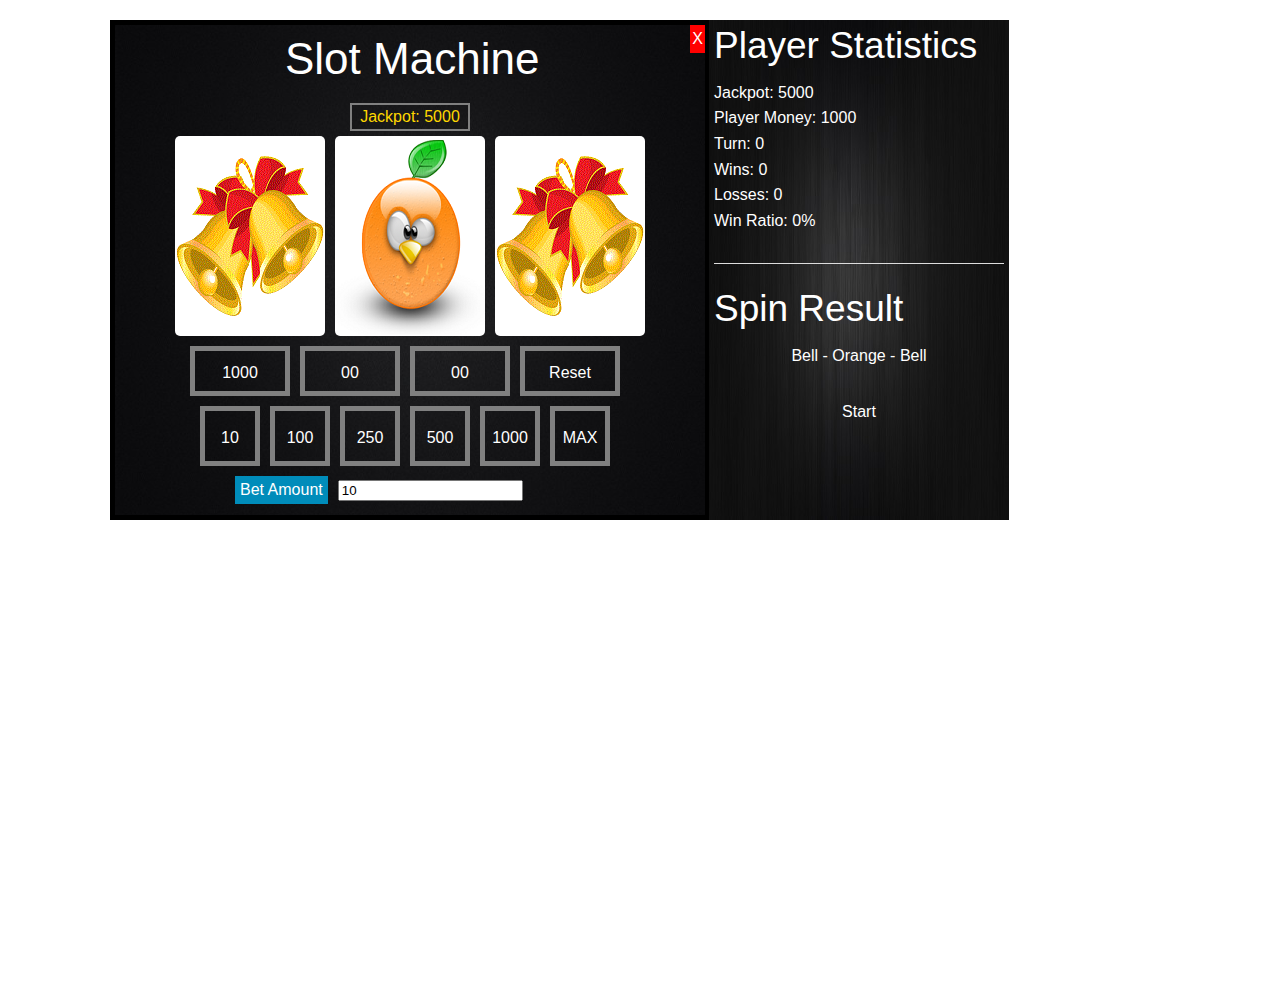
<file: index.html>
﻿<!-- 
Name:Richard E
File:index.html
Date made:10/15/2014
Date modified:31/10/2014
Revision History:
Created 15/10/2014
Finished 16/10/2014
Moved and Added to repository with extra features 31/10/2014
-->
<!DOCTYPE html>
<html lang="en">
<head>
    <meta charset="utf-8" />
    <title>Slot Machine</title>
    <!-- CSS Section -->
	<link href="css/foundation.min.css" rel="stylesheet" />
    <link href="css/main.css" rel="stylesheet" />
	
</head>
<body>
<!-- Page -->
    <div>
	<!-- Game design box -->
<div id="gamebox">
	<div id="quit">X</div>
	<h1>Slot Machine</h1>
	<div id="jackpotGame" class="jackpot">Jackpot: 5000</div>
	<div id="barsBox">
		<div id="box1"></div>
		<div id="box2"></div>		
		<div id="box3"></div>
	</div>
	<div id="midBoxes">
		<div id="credit" class="playerMoney">1000</div>
		<div id="bet">00</div>
		<div id="paid">00</div>
		<div id="reset">Reset</div>	
	</div>
	<div id="lowBoxes">
		<div id="Bet10">10</div>		
		<div id="Bet100">100</div>
		<div id="Bet250">250</div>
		<div id="Bet500">500</div>
		<div id="Bet1000">1000</div>
		<div id="BetAll">MAX</div>
	</div>
	<div id="betEntry">
        <div id="spinButton" class="button">Bet Amount</div><input id="playerBet" name="points" value="10">
	</div>
    </div>
	<!-- player box -->
	<div id="playerBox">
        <div id="statBox">
            <ul id="playerStats">
				<h2>Player Statistics</h2>
				<li id="jackpot" class="jackpot">Jackpot: 5000</li>
                <li id="playerMoney">Player Money: 1000</li>
                <li id="playerTurn">Turn: 0</li>
                <li id="playerWins">Wins: 0</li>
                <li id="playerLosses">Losses: 0</li>
                <li id="playerWinRatio">Win Ratio: 0%</li>
            </ul>
        </div>
    <div id="result">
		<hr />
        <h2>Spin Result</h2>
        <p>Play</p>
    </div>
    <div id="winOrLose">
        <p>Start</p>
    </div>
	</div>
	</div>

    <!-- JavaScript Section -->
    <script src="js/jquery.js"></script>
	<script src="js/mootool151.js"></script>	
    <script src="js/main.js"></script>
	<script>
	</script>
</body>
</html>
</file>
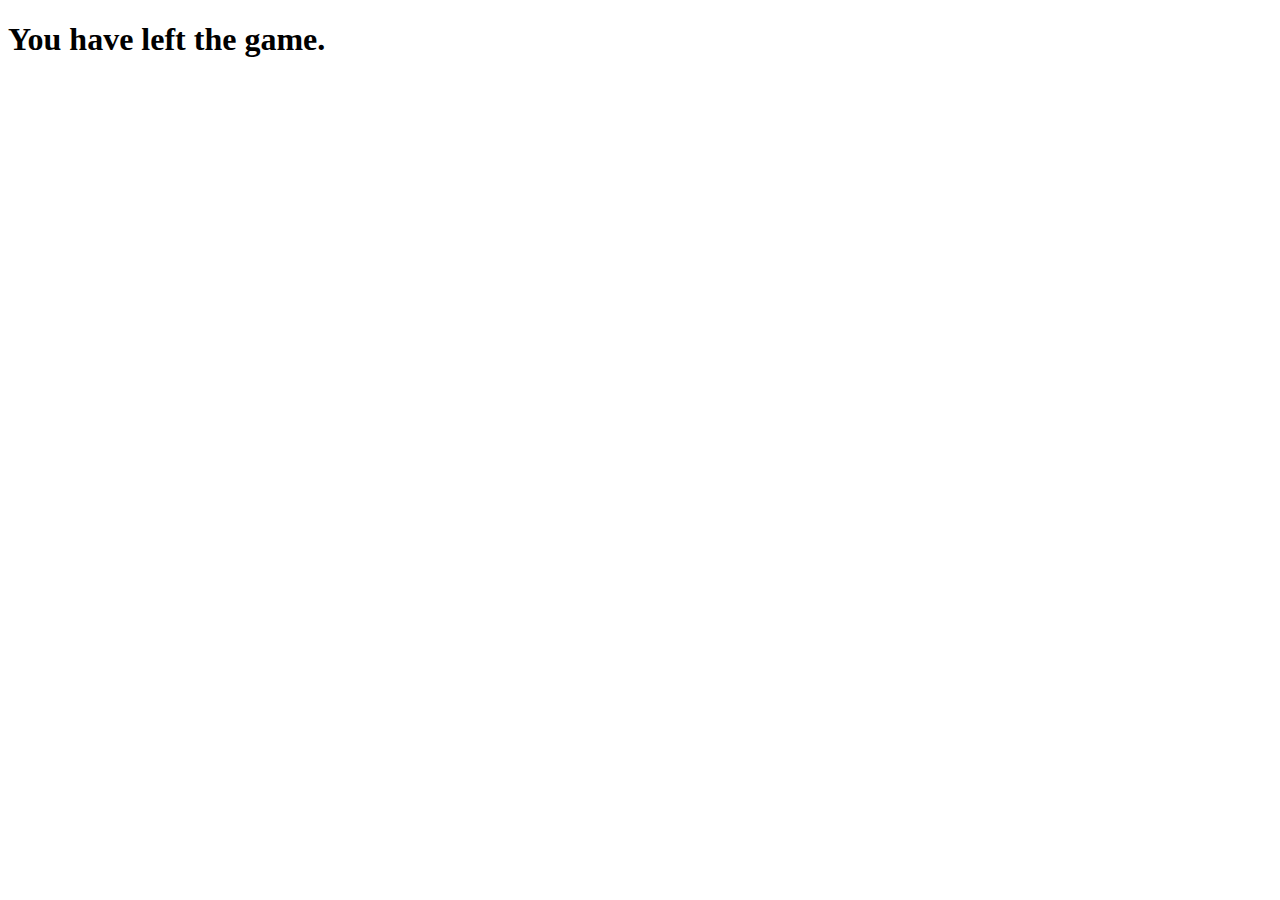
<file: page2.html>
﻿<!-- 
Name:Richard E
File:page2.html
Date made:10/15/2014
Date modified:31/10/2014
Revision History:
Created 15/10/2014
Moved and Added to repository 31/10/2014
-->
<!DOCTYPE html>
<html lang="en">
<head>
    <meta charset="utf-8" />
    <title>Slot Machine</title>
    <!-- CSS Section -->
	<style>h2{
		text-align:center;
	}</style>
</head>
<body>
    <h1>You have left the game.</h1>
</body>
</html>
</file>
<file: css/main.css>
﻿ul#playerStats {
    list-style-type: none;
    padding: 0;
    margin: 5px;
}
#barsBox{
	position:relative;
	margin-left:10px;
	left:40px
	
}
#barsBox > *{	
	
	width:150px;
	height:200px;
	border-radius:5px;
 	border-width: 3px;   
	margin-left:10px;
	float:left;
}
#midBoxes{
	position:relative;
	top:10px;
	left:65px;
}
#midBoxes > *{
	width:100px;
	height:50px;
	float:left;	
	margin-left:10px;
	border:5px solid grey;
	padding-top:10px;
	text-align:center;
}
#lowBoxes{
	position:relative;
	top:20px;
	left:75px;
	width:500px;
}
#lowBoxes > * {
	width:60px;
	height:60px;
	float:left;	
	margin-left:10px;
	border:5px solid grey;
	padding-top:15px;
	text-align:center;
}
#lowBoxes > *:hover{
	background-color:red;
}
#gamebox{
	position:relative;
	width:600px;
	height:500px;
	border:5px solid black;
	background-image: url('../img/body.jpg');
	color:white;
	left:110px;
	top:20px;
}
#betEntry{
	position:relative;
	top:30px;
	left:120px;
	width:500px;
	height:50px;
}
#reset:hover,#quit:hover{
	background-color:yellow;
	color:black;
}
#quit{
	color:white;
	background-color:red;
	float:right;
	padding:2px;
}
#jackpotGame{
	color:#FFD700;
	position:relative;
	left:230px;
	width:120px;
	border:2px solid grey;
	margin:5px;
	text-align:center;
}
#spinButton{
	padding:5px;
	margin-right:10px;
}
h1{
	position:relative;
	color:white;
	display:inline-block;
	left:170px
}
h2{
	color:white;
}
#win{
	position:relative; 
	left:230px;
	display:inline-block;
}
#lost{
	display:inline-block;
}
#playerBox{
	background-image: url('../img/stat.jpg');
	color:white;
	position:relative;
	width:300px;
	height:500px;
	left:709px;
	top:-485px;
}
#result,#winOrLose{
	padding:5px;
}
#winOrLose,#result>p{
	text-align:center;
}
</file>
